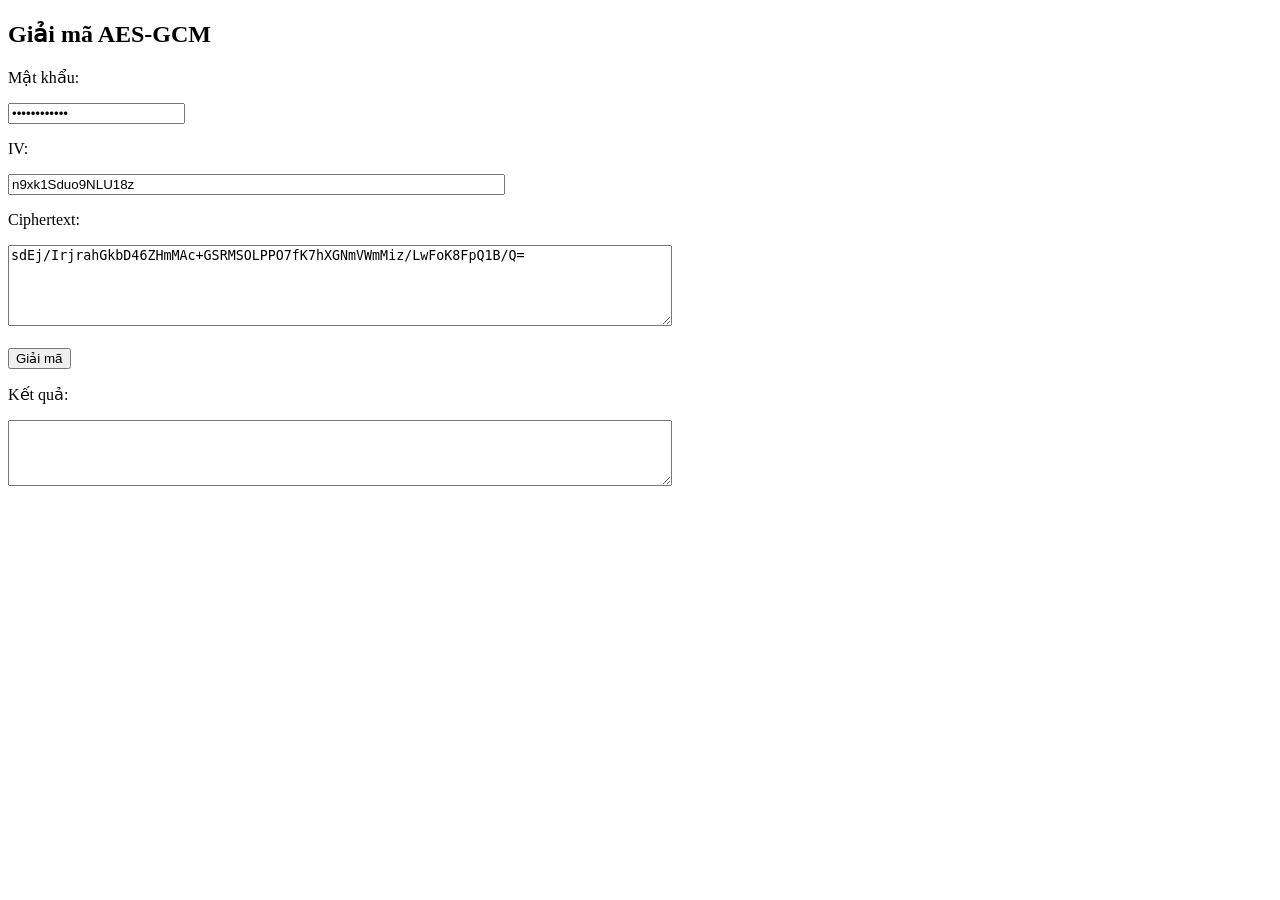
<file: mini_project-1/test.html>
<!DOCTYPE html>
<html lang="vi">
<head>
<meta charset="UTF-8">
<title>AES Decrypt</title>
</head>
<body>
<h2>Giải mã AES-GCM</h2>

<p>Mật khẩu:</p>
<input id="password" type="password" value="WORLDCUP2026">

<p>IV:</p>
<input id="iv" size="60" value="n9xk1Sduo9NLU18z">

<p>Ciphertext:</p>
<textarea id="ciphertext" rows="5" cols="80">sdEj/IrjrahGkbD46ZHmMAc+GSRMSOLPPO7fK7hXGNmVWmMiz/LwFoK8FpQ1B/Q=</textarea>

<br><br>
<button onclick="decryptAES()">Giải mã</button>

<p>Kết quả:</p>
<textarea id="result" rows="4" cols="80"></textarea>

<script>
function base64ToBytes(base64) {
const binary = atob(base64);
const bytes = new Uint8Array(binary.length);

for (let i = 0; i < binary.length; i++) {
bytes[i] = binary.charCodeAt(i);
}

return bytes;
}

async function decryptAES() {
try {
const password = document.getElementById("password").value;
const ivBase64 = document.getElementById("iv").value;
const ciphertextBase64 = document.getElementById("ciphertext").value;

const encoder = new TextEncoder();
const decoder = new TextDecoder();

const keyMaterial = await crypto.subtle.digest(
"SHA-256",
encoder.encode(password)
);

const key = await crypto.subtle.importKey(
"raw",
keyMaterial,
{ name: "AES-GCM" },
false,
["decrypt"]
);

const iv = base64ToBytes(ivBase64);
const ciphertext = base64ToBytes(ciphertextBase64);

const decrypted = await crypto.subtle.decrypt(
{
name: "AES-GCM",
iv: iv
},
key,
ciphertext
);

document.getElementById("result").value = decoder.decode(decrypted);
} catch (error) {
document.getElementById("result").value =
"Giải mã thất bại. Sai mật khẩu, IV hoặc ciphertext.";
}
}
</script>
</body>
</html>
</file>
